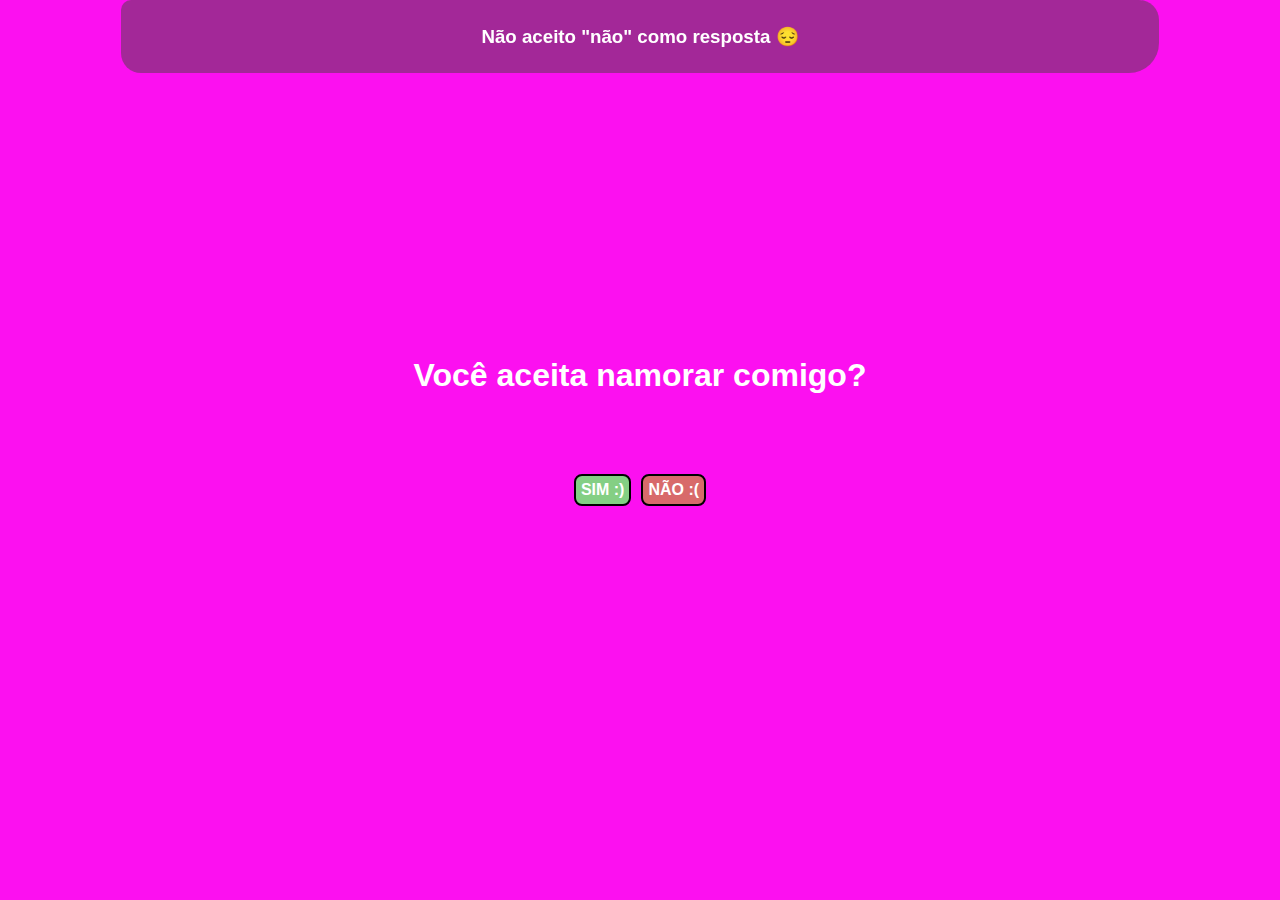
<file: loh.html>
<!DOCTYPE html>
 <html lang="pt-BR">
 <head>
  <meta charset="UTF-8">
  <meta http-equiv="X-UA-Compatible" content="IE=edge">
  <meta name="viewport" content="width=device-width, initial-scale=1.0">
  <link rel="stylesheet" href="loh.css">
  <title>Namorar comigo?</title>
 </head>
 <header>
  <div class="cabeçalho">
   <h3>Não aceito "não" como resposta 😔</h3>
  </div>
</header>
<body>
  <h1>Você aceita namorar comigo?</h1>
  <div class="yes-or-no">
  <button class="yes" onclick="tanks()">Sim :)</button>
  <button class="no" onclick="not()">Não :(</button>
  </div>
</body>
<script src="loh.js"></script>
</html>
</file>
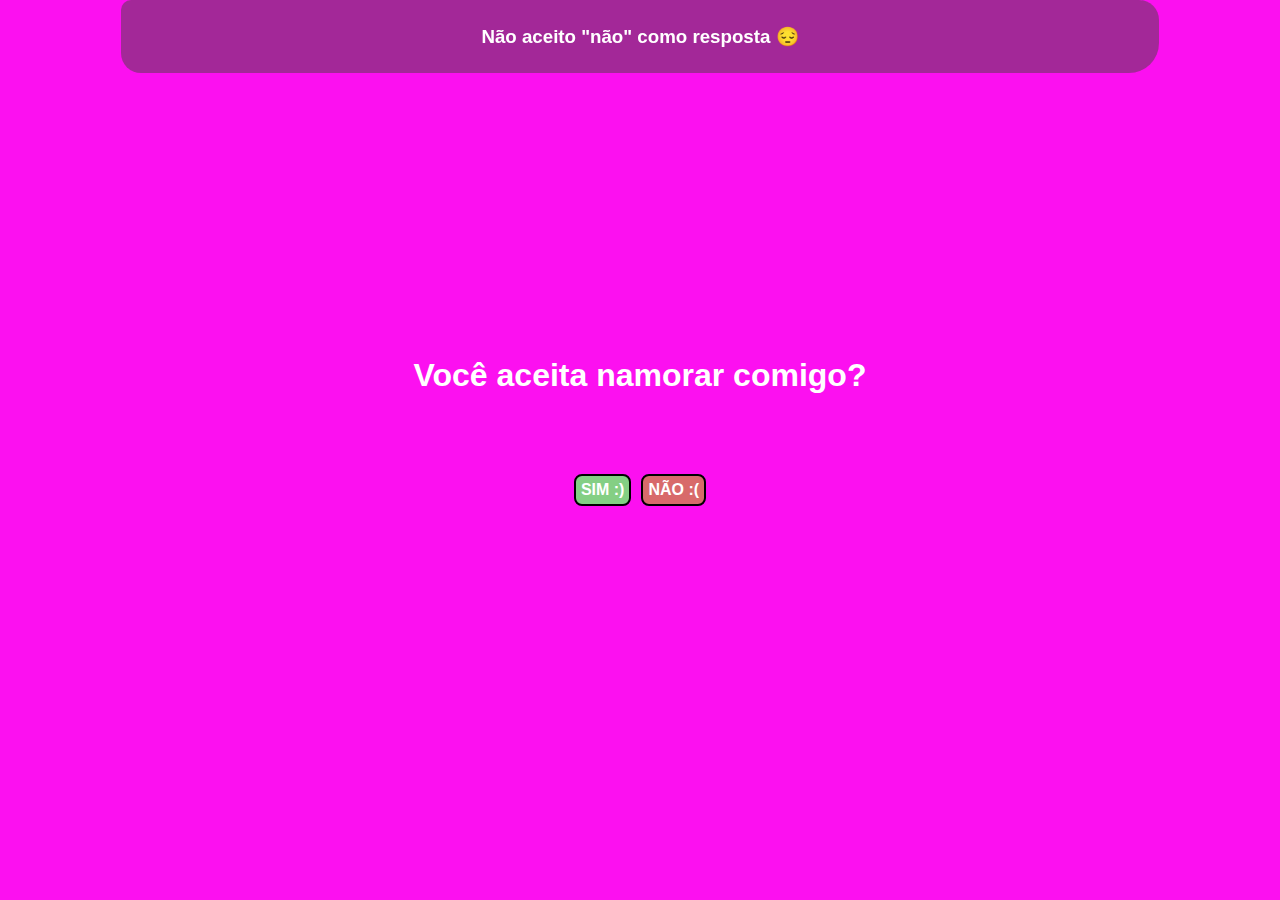
<file: loha.html>
<!DOCTYPE html>
 <html lang="pt-BR">
 <head>
  <meta charset="UTF-8">
  <meta http-equiv="X-UA-Compatible" content="IE=edge">
  <meta name="viewport" content="width=device-width, initial-scale=1.0">
  <link rel="stylesheet" href="loh.css">
  <title>Namorar comigo?</title>
 </head>
 <header>
  <div class="cabeçalho">
   <h3>Não aceito "não" como resposta 😔</h3>
  </div>
</header>
<body>
  <h1>Você aceita namorar comigo?</h1>
  <div class="yes-or-no">
  <button class="yes" onclick="tanks()">Sim :)</button>
  <button class="no" onclick="not()">Não :(</button>
  </div>
</body>
<script src="loh.js"></script>
</html>
</file>
<file: loh.css>
body {
    margin: 0;
    padding: 0;
    background: rgb(252, 16, 240);
    display: flex;
    align-items: center;
    justify-content: center;
    flex-direction: column;
    height: 100vh;
    font-family: Arial, Helvetica, sans-serif;
    }
    
    header {
    position: fixed;
    top: 0;
    padding: 7px;
    align-items: center;
    text-align: center;
    background: #79346fad;
    color: white;
    width: 80%;
    border-radius: 10px 20px 30px;
    font-size: 1rem;
    font-weight: bold;
    }
    
    .yes-or-no {
    height: 150px;
    display: flex;
    justify-content: center;
    align-items: center;
    width: 80%;
    }
    
    .yes-or-no .yes {
    font-weight: bold;
    margin-right: 5px;
    background: rgb(132, 207, 132);
    color: white;
    font-size: 1rem;
    border: 2px solid black;
    border-radius: 8px;
    padding: 5px;
    text-transform: uppercase;
    }
    
    .yes-or-no .no {
    margin-left: 5px;
    font-weight: bold;
    background: rgb(216, 106, 106);
    color: white;
    font-size: 1rem;
    border-radius: 8px;
    border: 2px solid black;
    padding: 5px;
    text-transform: uppercase;
    }
    
    
    h1 {
    color: #fff;
    display: block;
    font-size: 2em;
    margin-block-start: 0.67em;
    margin-block-end: 0.67em;
    margin-inline-start: 10%;
    margin-inline-end: 10%;
    font-weight: bold;
    body {
        margin: 0;
        padding: 0;
        background: rgb(241, 23, 23);
        display: flex;
        align-items: center;
        justify-content: center;
        flex-direction: column;
        height: 100vh;
        font-family: Arial, Helvetica, sans-serif;
        }
        
        header {
        position: fixed;
        top: 0;
        padding: 5px;
        align-items: center;
        text-align: center;
        background: #121212;
        color: white;
        width: 50%;
        font-size: 1rem;
        font-weight: bold;
        }
        
        .yes-or-no {
        height: 150px;
        display: flex;
        justify-content: center;
        align-items: center;
        width: 80%;
        }
        
        .yes-or-no .yes {
        font-weight: bold;
        margin-right: 5px;
        background: rgb(132, 207, 132);
        color: white;
        font-size: 1rem;
        border: 2px solid black;
        border-radius: 8px;
        padding: 5px;
        text-transform: uppercase;
        }
        
        .yes-or-no .no {
        margin-left: 5px;
        font-weight: bold;
        background: rgb(216, 106, 106);
        color: white;
        font-size: 1rem;
        border-radius: 8px;
        border: 2px solid black;
        padding: 5px;
        text-transform: uppercase;
        }
        
        
        h1 {
        color: #fff;
        display: block;
        font-size: 2em;
        margin-block-start: 0.67em;
        margin-block-end: 0.67em;
        margin-inline-start: 10%;
        margin-inline-end: 10%;
        font-weight: bold;
        }
    }
</file>
